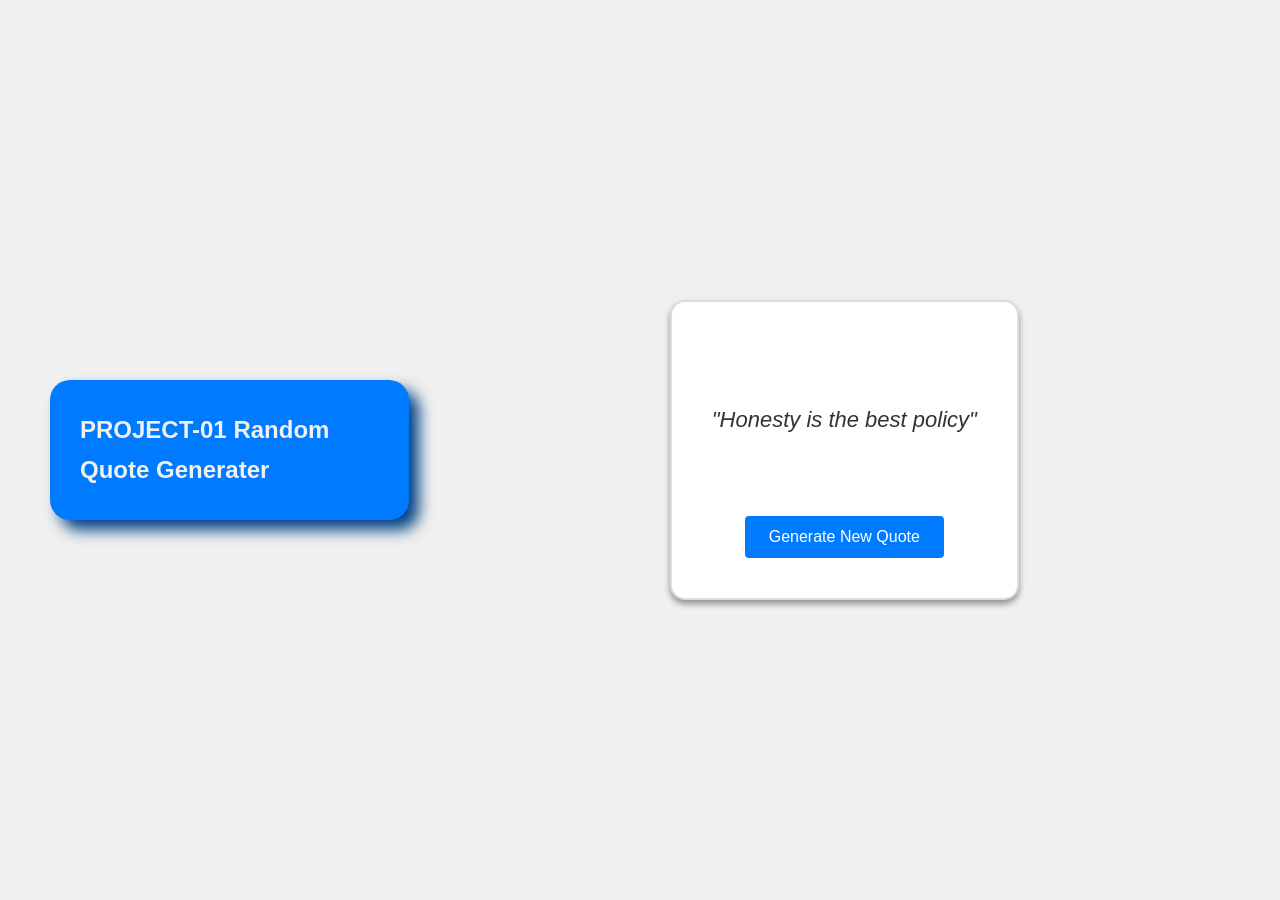
<file: PROJECT-01/index.html>
<!DOCTYPE html>
<html lang="en">
<head>
    <meta charset="UTF-8">
    <meta name="viewport" content="width=device-width, initial-scale=1.0">
    <title>My Quote Page</title>
    <link rel="stylesheet" href="style.css">
</head>
<body>
     <h2>PROJECT-01 Random Quote Generater</h2>

    <div class="parent">
        <div class="box">
            <h1>"Honesty is the best policy"</h1>
            <button type="button" id="btn">Generate New Quote</button>
        </div>
    </div>
    
    <script src="first.js"></script>
</body>
</html>
</file>
<file: PROJECT-01/style.css>
/* style.css */
* {
    margin: 0;
    padding: 0;
    box-sizing: border-box;
    font-family: Arial, sans-serif;
}
h2{
    margin-left: 50px;
    line-height: 40px;
    background-color:#007bff;
    color: #f0f0f0;
    padding: 30px;
    border-radius: 20px;
    transition: 0.3s;
    box-shadow: 10px 10px 15px #004085;

}
h2:hover{
    background-color: #0056b3;
    transform: translateX(-20px);

}
body {
    background-color: #f0f0f0; /* Halka grey background */
    height: 100vh;
    display: flex;
    justify-content: center;
    align-items: center;
}

.parent {
    width: 100%;
    padding: 20px;
    display: flex;
    justify-content: center;
}

.box {
    background-color: #ffffff; /* Safed card */
    padding: 40px;
    border: 2px solid #ddd; /* Patli border */
    border-radius: 15px;
    text-align: center;
    /* overflow: hidden; */
    display: flex;
    flex-direction: column;
    justify-content: space-between;
    min-height: 300px;
    max-width: 450px;
    box-shadow: 0 4px 6px rgba(0,0,0,0.4); /* Bilkul halki shadow */
}

h1 {
    font-size: 22px;
    color: #333;
    margin-bottom: 30px;
    line-height: 1.5;
    font-weight: 500;
    font-style: oblique;
    flex-grow: 20; 
    display: flex;
    align-items: center;
    justify-content: center;
    margin-bottom: 20px;
}

button {
    background-color: #007bff; /* Standard Blue color */
    color: white;
    border: none;
    padding: 12px 24px;
    font-size: 16px;
    border-radius: 4px;
    cursor: pointer;
    transition: 0.2s;
    align-self: center;
}

/* Button par mouse le jane par thoda dark hoga */
button:hover {
    background-color: #0056b3;
    transform: translateY(-2px);
}

/* Button dabane par thoda effect */
button:active {
    background-color: #004085;
    transform: translateY(0);
}
</file>
